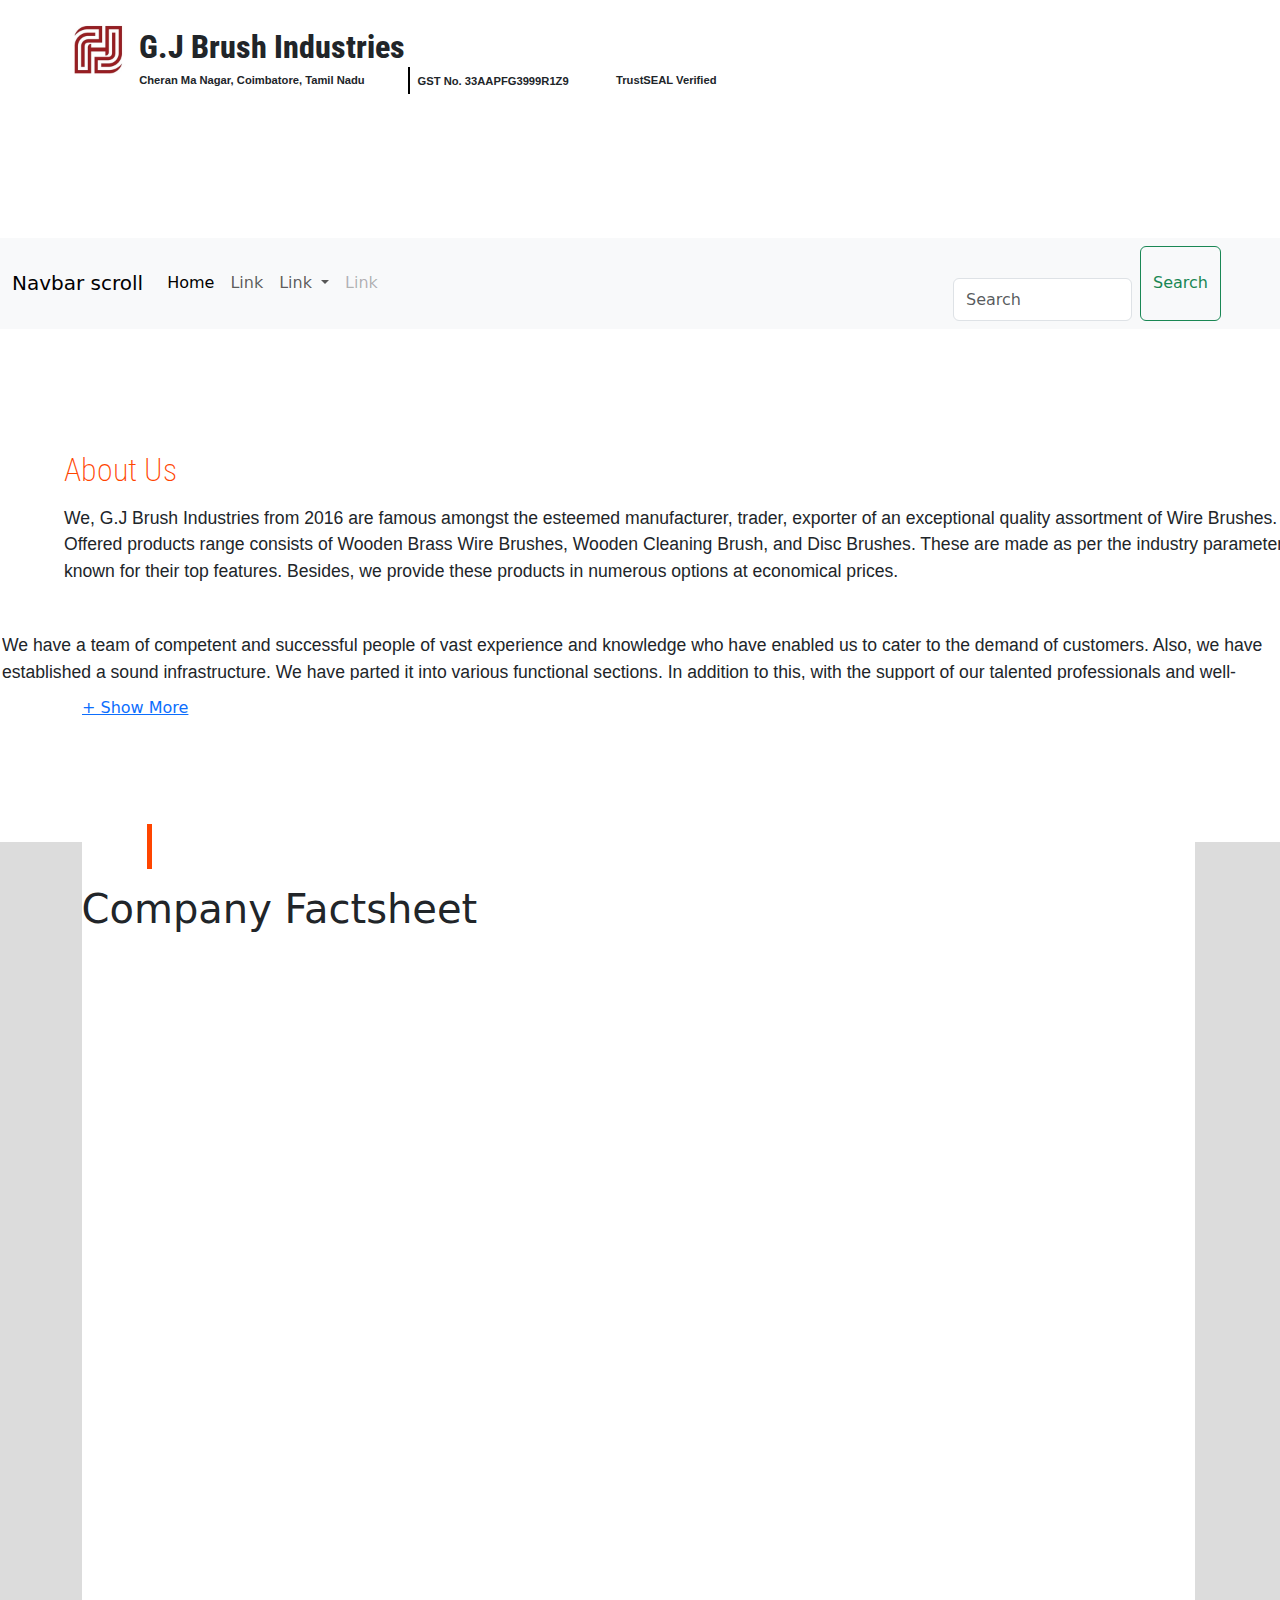
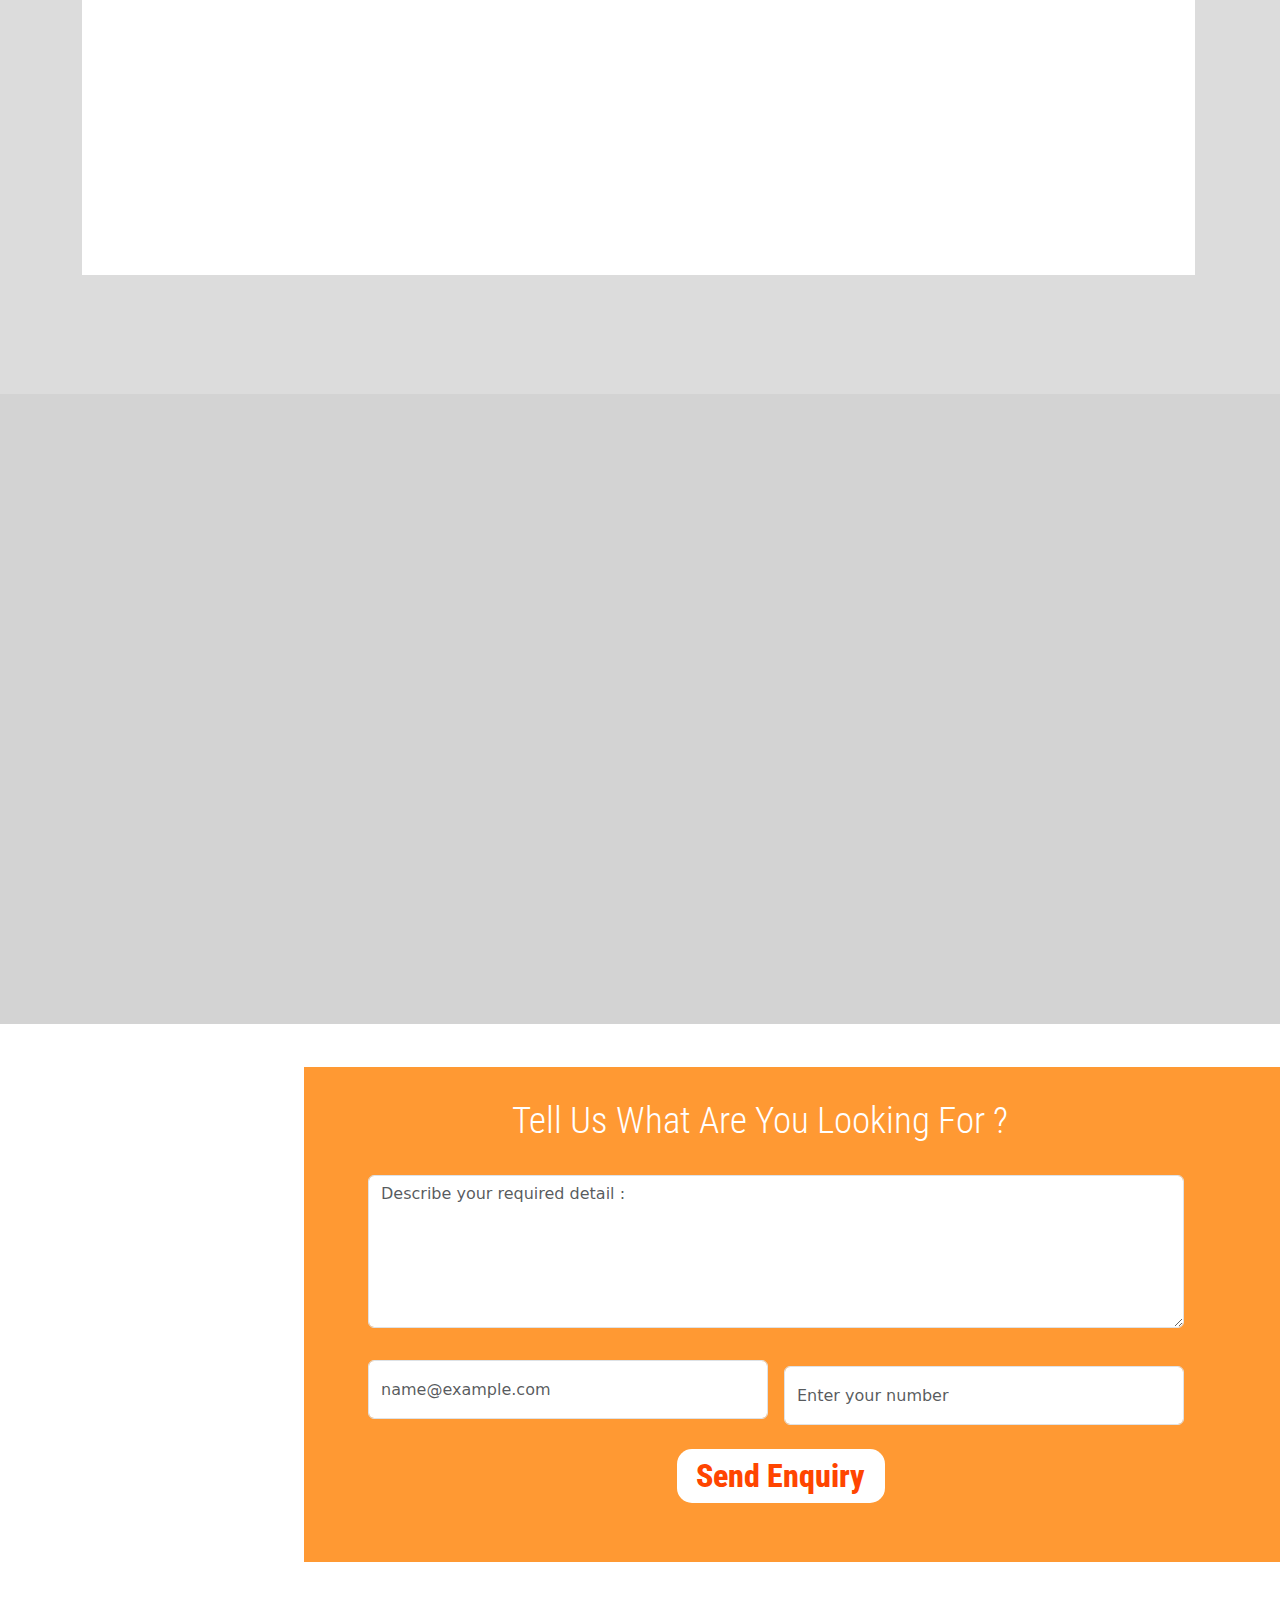
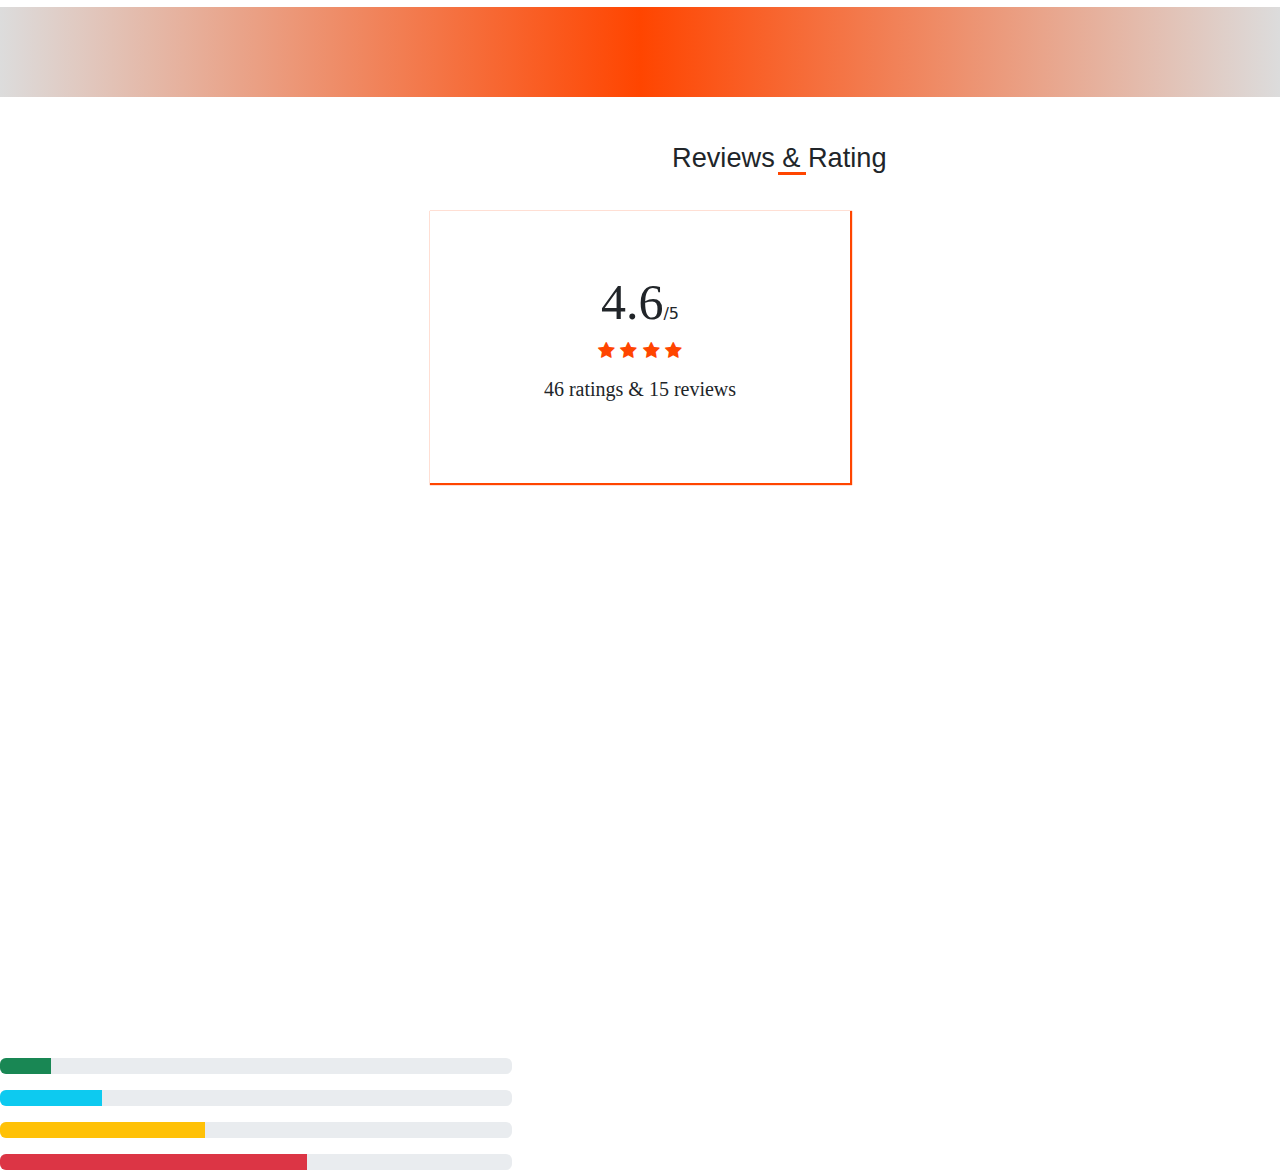
<file: index.html>
<!DOCTYPE html>
<html lang="en">
<head>
    <meta charset="UTF-8">
    <meta http-equiv="X-UA-Compatible" content="IE=edge">
    <meta name="viewport" content="width=device-width, initial-scale=1.0">
    <link rel="stylesheet" href="index.css">
    <link rel="preconnect" href="https://fonts.googleapis.com">
    <link rel="preconnect" href="https://fonts.gstatic.com" crossorigin>
    <link href="https://cdn.jsdelivr.net/npm/bootstrap@5.1.3/dist/css/bootstrap.min.css" rel="stylesheet">
    <script src="https://cdn.jsdelivr.net/npm/bootstrap@5.1.3/dist/js/bootstrap.bundle.min.js"></script>
    <link href="https://cdn.datatables.net/1.12.1/css/dataTables.bootstrap5.min.css">
    <link rel="stylesheet" href="https://cdnjs.cloudflare.com/ajax/libs/font-awesome/4.7.0/css/font-awesome.min.css">
    <link rel="stylesheet" href="https://cdnjs.cloudflare.com/ajax/libs/twitter-bootstrap/5.1.3/css/bootstrap.min.css">
    <link href="https://fonts.googleapis.com/css2?family=Merriweather:wght@300&family=Montserrat:wght@400;600&family=Roboto+Condensed:wght@300&family=Roboto:wght@300&family=Source+Sans+Pro:wght@200;400&display=swap" rel="stylesheet">
    <link href="https://cdn.jsdelivr.net/npm/bootstrap@5.0.2/dist/css/bootstrap.min.css" rel="stylesheet" integrity="sha384-EVSTQN3/azprG1Anm3QDgpJLIm9Nao0Yz1ztcQTwFspd3yD65VohhpuuCOmLASjC" crossorigin="anonymous">
    <script src="https://cdn.jsdelivr.net/npm/@popperjs/core@2.9.2/dist/umd/popper.min.js" integrity="sha384-IQsoLXl5PILFhosVNubq5LC7Qb9DXgDA9i+tQ8Zj3iwWAwPtgFTxbJ8NT4GN1R8p" crossorigin="anonymous"></script>
    <script src="https://cdn.jsdelivr.net/npm/bootstrap@5.0.2/dist/js/bootstrap.min.js" integrity="sha384-cVKIPhGWiC2Al4u+LWgxfKTRIcfu0JTxR+EQDz/bgldoEyl4H0zUF0QKbrJ0EcQF" crossorigin="anonymous"></script>
    <title>GJ Brushes</title>
</head>
<body>
  <div class="Header">
    <img class="logo" src="logo.jpg">
    <h1>G.J Brush Industries</h1>
    <h3 class="place">Cheran Ma Nagar, Coimbatore, Tamil Nadu</h3>
    <div class="header-line"></div>
    <h3 class="gst">GST No. 33AAPFG3999R1Z9</h3>
    <div class="header-mIddle"></div>
    <h3 class="verify">TrustSEAL Verified</h3>
  </div>
<div class="Nav-link">
  <nav class="navbar navbar-expand-lg navbar-light bg-light">
    <div class="container-fluid">
      <a class="navbar-brand" href="#">Navbar scroll</a>
      <button class="navbar-toggler" type="button" data-bs-toggle="collapse" data-bs-target="#navbarScroll" aria-controls="navbarScroll" aria-expanded="false" aria-label="Toggle navigation">
        <span class="navbar-toggler-icon"></span>
      </button>
      <div class="collapse navbar-collapse" id="navbarScroll">
        <ul class="navbar-nav me-auto my-2 my-lg-0 navbar-nav-scroll" style="--bs-scroll-height: 100px;">
          <li class="nav-item">
            <a class="nav-link active" aria-current="page" href="#">Home</a>
          </li>
          <li class="nav-item">
            <a class="nav-link" href="#">Link</a>
          </li>
          <li class="nav-item dropdown">
            <a class="nav-link dropdown-toggle" href="#" id="navbarScrollingDropdown" role="button" data-bs-toggle="dropdown" aria-expanded="false">
              Link
            </a>
            <ul class="dropdown-menu" aria-labelledby="navbarScrollingDropdown">
              <li><a class="dropdown-item" href="#">Action</a></li>
              <li><a class="dropdown-item" href="#">Another action</a></li>
              <li><hr class="dropdown-divider"></li>
              <li><a class="dropdown-item" href="#">Something else here</a></li>
            </ul>
          </li>
          <li class="nav-item">
            <a class="nav-link disabled" href="#" tabindex="-1" aria-disabled="true">Link</a>
          </li>
        </ul>
        <form class="d-flex">
          <input class="form-control me-2" type="search" placeholder="Search" aria-label="Search">
          <button class="btn btn-outline-success" type="submit">Search</button>
        </form>
      </div>
    </div>
  </nav>
</div>
<div class="about-start">
<div class="About-us">
  <h1>About Us</h1>
    <p>
      We, G.J Brush Industries from 2016 are famous amongst the esteemed manufacturer, trader, exporter of an exceptional quality assortment of Wire Brushes. Offered products range consists of Wooden Brass Wire Brushes, Wooden Cleaning Brush, and Disc Brushes. These are made as per the industry parameters and known for their top features. Besides, we provide these products in numerous options at economical prices.</p>
  <div id="module" class="container">
    <p class="collapse" id="collapseExample" aria-expanded="false">
      We have a team of competent and successful people of vast experience and knowledge who have enabled us to cater to the demand of customers. Also, we have established a sound infrastructure. We have parted it into various functional sections. In addition to this, with the support of our talented professionals and well-equipped infra, we have a strong relationship with clients in a short span of time.

      Managed under the headship of our mentor “Mr. Girithar”, our firm has covered the foremost share in the market. Also, her leadership qualities have enabled us to attain the goal of our organization.
    </p>
    <a role="button" class="collapsed" data-toggle="collapse" href="#collapseExample" aria-expanded="false" aria-controls="collapseExample">
    </a>
  </div>
</div>
</div>
<div class="factsheet">
  <div class="company-fact">
    <div class="comp-line"></div>
       <h1>Company Factsheet</h1>
    </div>
  </div>
<div class="export-cards">

</div> 
<div class="enquiry">
  <div class="list">
    <h1>Tell Us What Are You Looking For ?</h1>
<form>
  <div class="text-group">
    <textarea class="form-control" id="exampleFormControlTextarea" placeholder="Describe your required detail :" rows="3"></textarea>
  </div>
  <div class="email-group">
    <input type="email" class="form-control" id="exampleFormControl" placeholder="name@example.com">
  </div>
  <div class="nuMber-group">
    <input type="phone" class="form-control" id="exampleForm" placeholder="Enter your number">
  </div>
</form>
<button>Send Enquiry</button>
  </div>
</div>
<div class="break"></div>
<div class="reviews">
  <h1>Reviews  &  Rating</h1>
  <div class="review-line"></div>
  <div class="d-flex justify-content-center">
                                        
                                    
    <div class="content text-center">

        <div class="ratings">

            <span class="product-rating">4.6</span><span>/5</span>
            <div class="stars">
                <i class="fa fa-star"></i>
                <i class="fa fa-star"></i>
                <i class="fa fa-star"></i>
                <i class="fa fa-star"></i>
                <div class="rating-text">
               <span>46 ratings & 15 reviews</span>
              </div>
            </div>
          </div>
    </div>
</div> 
</div>
 <div class="progress-a"></div>
  <div class="progress">
    <div class="progress-bar bg-success" role="progressbar" style="width: 10%" aria-valuenow="25" aria-valuemin="0" aria-valuemax="60"></div>
  </div>
  <div class="progress">
    <div class="progress-bar bg-info" role="progressbar" style="width: 20%" aria-valuenow="50" aria-valuemin="0" aria-valuemax="60"></div>
  </div>
  <div class="progress">
    <div class="progress-bar bg-warning" role="progressbar" style="width: 40%" aria-valuenow="75" aria-valuemin="0" aria-valuemax="60"></div>
  </div>
  <div class="progress">
    <div class="progress-bar bg-danger" role="progressbar" style="width: 60%" aria-valuenow="100" aria-valuemin="0" aria-valuemax="60"></div>
  </div>
</div>

<script src="https://code.jquery.com/jquery-3.2.1.slim.min.js" integrity="sha384-KJ3o2DKtIkvYIK3UENzmM7KCkRr/rE9/Qpg6aAZGJwFDMVNA/GpGFF93hXpG5KkN" crossorigin="anonymous"></script>
<script src="https://cdnjs.cloudflare.com/ajax/libs/popper.js/1.12.9/umd/popper.min.js" integrity="sha384-ApNbgh9B+Y1QKtv3Rn7W3mgPxhU9K/ScQsAP7hUibX39j7fakFPskvXusvfa0b4Q" crossorigin="anonymous"></script>
<script src="https://maxcdn.bootstrapcdn.com/bootstrap/4.0.0/js/bootstrap.min.js" integrity="sha384-JZR6Spejh4U02d8jOt6vLEHfe/JQGiRRSQQxSfFWpi1MquVdAyjUar5+76PVCmYl" crossorigin="anonymous"></script>
</body>
</html>
</file>
<file: index.css>
*{
  margin: 0;
  padding: 0;
}

section{
  position: absolute;
  top: 50px;
  left:37rem;
  transform: translate(-50%,-50px);
  height: 20vh;
  width: 80vw;
  display: flex;
}
.logo {
  height: 100px;
  width: 100px;
  margin-left: 3rem;
}
.imageBox{
  width: 57rem;
  height: 10px;
  position: relative;
  left: 46rem;
  bottom: 15.5rem;
  background-color: #ff9933;
  border-left: 40px solid white;
  border-bottom: 96px solid transparent;
}
.Header > h1{
  font-family: Roboto condensed;
  font-size: 2rem;
  font-weight: 800;
  margin-left: 8.7rem;
  position: relative;
  bottom: 4.5rem;
}
.place{
  font-size: .7rem;
  font-weight: 900;
  font-family: sans-serif;
  margin-left: 8.7rem;
  position: relative;
  bottom: 4.5rem;
}
.header-line{
  height: 1.7rem;
  width: .1rem;
  background-color: black;
  position: relative;
  left: 25.5rem;
  bottom: 6.3rem;
}
.gst{
  font-size: .7rem;
  font-weight: 900;
  font-family: sans-serif;
  margin-left: 26.1rem;
  position: relative;
  bottom: 7.5rem;
}
.verify{
  font-size: .7rem;
  font-weight: 900;
  font-family: sans-serif;
  margin-left: 38.5rem;
  position: relative;
  bottom: 8.9rem;
}
/* .Nav-link{
  margin-top:2rem ;
} */
.about-start{
  /* background-color:gainsboro; */
  height: 55vh;

}
.home{
  margin-left: -.4rem;
  margin-top: 1.8rem;
  width: 7rem;
  color: orangered;
  font-size: 1.1rem;
  background-color: white;
  border-style: none;
  border-radius: 210px;
  height: 2.8rem;
}
.product{
  margin-left: -2.5rem;
  margin-top: 1.9rem;
  background-color: white;
  color: orangered;
  font-size: 1.1rem;
  border-style: none;
  border-radius: 210px;
  width: 7rem;
  height: 2.8rem;
}
.us{
  margin-left: -4.5rem;
  margin-top: 1.8rem;
  background-color: white;
  color: orangered;
  font-size: 1.1rem;
  border-style: none;
  border-radius: 210px;
  width: 7rem;
  height: 2.8rem;
}
.con-us{
  margin-left: -6.5rem;
  margin-top: 1.8rem;
  background-color: white;
  border-style: none;
  color: orangered;
  font-size: 1.1rem;
  border-radius: 210px;
  width: 7rem;
  height: 2.8rem;
}
.me-2{
  margin-top: 2rem;
  color: orangered;
  font-size: 1.1rem;
  height: 2.7rem;
  margin-left: -8.5rem;
}
.About-us{
  background-color: white;
  position: relative;
  height: 47vh;
  top:5.6rem;
}
.About-us > h1{
  font-size: 2rem;
  font-family: Roboto condensed;
  position: relative;
  top:2rem;
  font-weight: 200;
  color: orangered;
  margin-left: 4rem;
  
} 
.About-us > p{
  font-size: 1.1rem;
  font-family: sans-serif;
  width: 79rem;
  margin-top: 3rem;
  margin-left: 4rem;
  
}
#module {
  font-size: 1rem;
  line-height: 1.5;
}

#module p.collapse[aria-expanded="false"] {
  display: block;
  height: 3rem !important;
  overflow: hidden;
}

#module p.collapse.show[aria-expanded="false"] {
  height: 3rem !important;
}

#module a.collapsed:after {
  content: '+ Show More';
}

#module a:not(.collapsed):after {
  content: '- Show Less';
}
#collapseExample {
  font-size: 1.1rem;
  font-family: sans-serif;
  width: 79rem;
  margin-top: 3rem;
  margin-left: -5rem;
  
}
.factsheet{
  background-color: gainsboro;
  height: 130vh;
}
.company-fact{
  background-color: white;
  height: 115vh;
  width: 87vw;
  position: relative;
  top: 1rem;
  left: 5.1rem;
}
.table-striped{
  position: relative;
  top: 3.5rem;
}
.basic-info > h1{
  font-size: 1.7rem;
  font-weight: 100;
  color: orangered;
  margin-left: 36rem;
  position: relative;
  top:2rem;
  font-family: roboto condensed;
}
.infra-info > h1{
  font-size: 1.5rem;
  font-weight: 100;
  color: orangered;
  margin-left: 1.7rem;
  position: relative;
  top:3.2rem;
  font-family: roboto condensed;
}

.table-stripped{
  position: relative;
  top: 4.7rem;
}
.profile-info > h1{
  font-size: 1.5rem;
  font-weight: 100;
  color: orangered;
  margin-left: 1.7rem;
  position: relative;
  top:4.1rem;
  font-family: roboto condensed;
}
.factsheet > h1{
font-size: 2rem;
font-family: roboto condensed;
color: orangered;
margin-left: 4.9rem;
position: relative;
top: 2rem;
}
.comp-line{
  height: 2.8rem;
  width: .3rem;
  background-color: orangered;
  margin-left: 4.1rem;
  position: relative;
  bottom: 1rem;
}
.export-cards{
  background-color: lightgrey;
  height: 70vh;
}
.enquiry{
  height: 60vh;
}
.list{
  height:55vh;
  width: 120vh;
  background-color: #ff9933;
  margin-top: 2.7rem;
  margin-left: 19rem;
}
.list > h1{
  font-size: 2.3rem;
  font-family: roboto condensed;
  font-weight: 300;
  color: white;
  margin-left: 13rem;
  position: relative;
  top: 2rem;
}
#exampleFormControlTextarea{
  margin-top: 4rem;
  margin-left: 4rem;
  height: 17vh;
  width: 51rem;
}
#exampleFormControl{
  margin-top: 2rem;
  margin-left: 4rem;
  height: 6.5vh;
  width: 25rem;
}
#exampleForm{
  margin-top: -3.3rem;
  margin-left: 30rem;
  height: 6.5vh;
  width: 25rem;
}
.list > button{
  height: 3.4rem;
  border-radius: 15px;
  width: 13rem;
  font-size: 2rem;
  font-weight: 800;
  font-family: roboto condensed;
  margin-left: 23.3rem;
  margin-top: 1.5rem;
  color:orangered;
  border-style: none;
  background-color: white;
}
.break{
  height: 10vh;
  background-image: linear-gradient(to right,gainsboro , orangered,gainsboro);
}
.reviews{
  height: 100vh;
}
.reviews > h1{
  font-size: 1.7rem;
  font-weight: 400;
  font-family: sans-serif;
  margin-left: 42rem;
  margin-top: 2.8rem;
}
.review-line{
  height: .2rem;
  width: 1.8rem;
  margin-left: 48.6rem;
  margin-top: -.7rem;
  background-color: orangered;
}
body{
  background-color: #eee;
}
.text-center{
  height: 20rem;
}
div.stars {

  width: 270px;

  display: inline-block;

}

 .mt-200{
     margin-top:200px;  
 }

input.star { display: none; }
label.star {

  float: right;

  padding: 10px;

  font-size: 36px;

  color: #4A148C;

  transition: all .2s;

}

 

input.star:checked ~ label.star:before {

  content: '\f005';

  color: #FD4;

  transition: all .25s;

}
input.star-5:checked ~ label.star:before {

  color: #FE7;

  text-shadow: 0 0 20px #952;
}

input.star-1:checked ~ label.star:before { color: #F62; }
label.star:hover { transform: rotate(-15deg) scale(1.3); }
label.star:before {

  content: '\f006';

  font-family: FontAwesome;

}
@import url('https://fonts.googleapis.com/css?family=Open+Sans&display=swap');

body {
    margin: 0;
    padding: 0;
    font-family: 'Open Sans', serif;
    background: #eee;
}
.content{
  width: 420px;
  margin-top: 100px;
}

.ratings{
background-color:#fff;
height: 17rem;
margin-top: -4rem;
padding: 54px;
box-shadow: 1px 1px 1px 1px orangered;
}

.product-rating{
font-size: 50px;
font-family: condensed;
font-weight: 400;
}
.stars i{
  font-size: 18px;
   color: orangered
}
.stars{
  margin-bottom: 24rem;
}
.rating-text{
margin-top: 10px;
font-family: condensed;
font-weight: 400;
font-size: 20px;
}
.progress-all{
  position: relative;
  bottom: 45rem;
  left: 8rem;
}
.progress{
  margin-top: 1rem;
  width: 40vw;
}
.rate-num{
  margin-left: -3rem;
position: relative;
  top:20.1rem;
}
.fa-star{
  color:#FD4;
}
.subs-stat{
margin-left: 41.1rem;
position: relative;
top:10.3rem;
}
.review-ddle
{
  background-color:#ff9933;
  width:.2rem;
  height: 10rem;
  margin-left: 44.1rem;
  position: relative;
  bottom: 9.6rem;
}
.next-prog{
 margin-left: 46.1rem;
position: relative;
bottom:25.5rem;
}
.user > h3{
  position: relative;
  bottom: 20rem;
  margin-left: 62rem;
}
.hun-num{
position: relative;
bottom: 29.7rem;
left: 46rem;

}
.fa-star{
  font-size: 1px;
}
.relevant{
  font-size: 3rem;
  color: orangered;
  margin-top: -66rem;
  margin-left: 42rem;
}
.card{
  height: 12rem;
  width: 28rem;
  color: black;
}
.card-text{
  font-size: 1rem;
  margin-top: .9rem;
}
.name-card{
  height: 12rem;
  width: 28rem;
}
.text-card{
  font-size: 1rem;
}
.wrapper-card{
  margin-left:-36.7rem;
  margin-top: 3rem;
}
.wrap-card {
  margin-top: -12rem;
  margin-left:-6.9rem;
}
.wrapping-card{
  margin-top: -12rem;
  margin-left:23rem;
}
.footer{
  background-color: black;
  position: relative;
  top: 3rem;
  height: 50vh;
}
.company{
  margin-left: 3rem;
}
</file>
